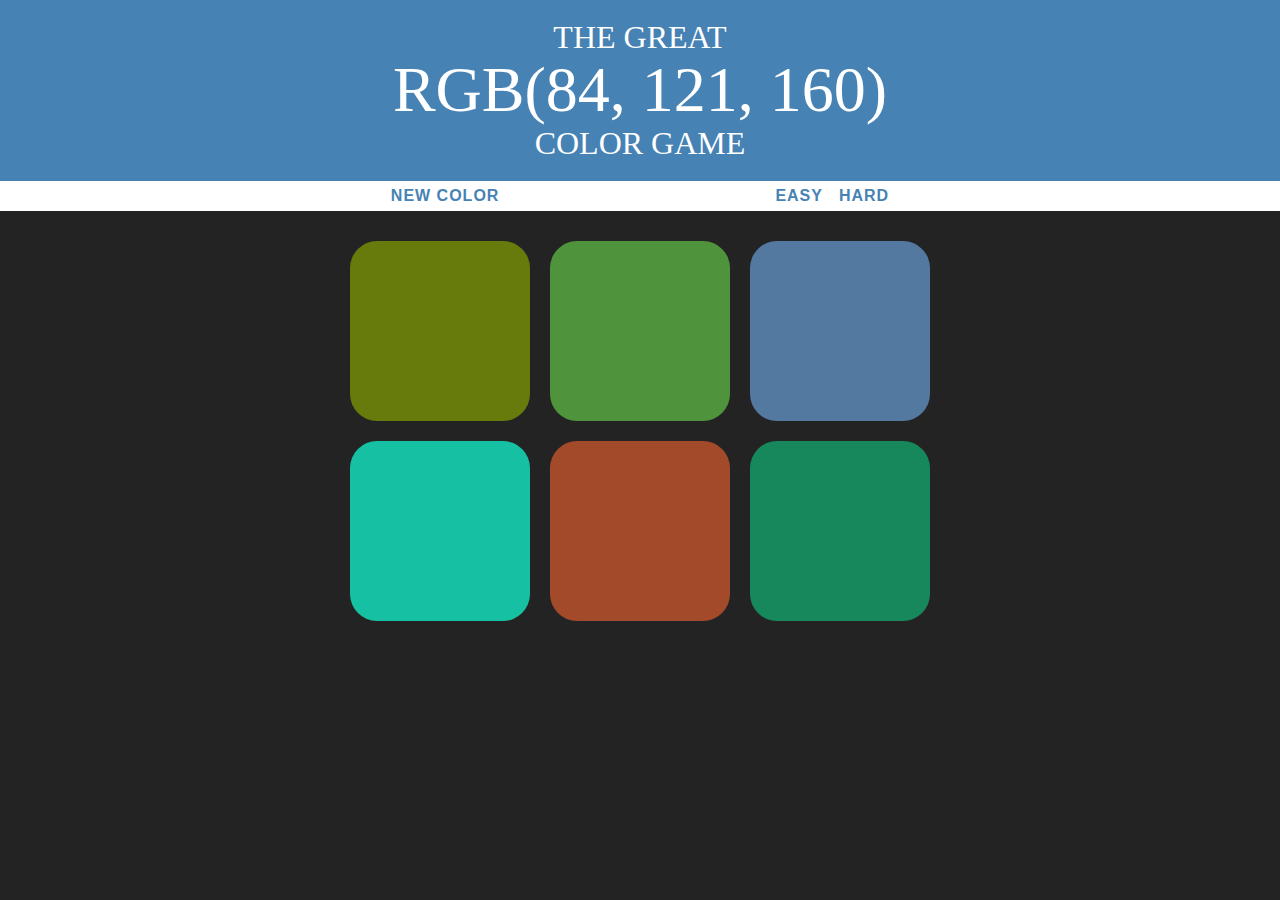
<file: index.html>
<!DOCTYPE html>
<html>
<head>
	<title>Color Pikker</title>
	<link rel="stylesheet" type="text/css" href="colorpicker.css">
</head>
<body>
	<h1>The Great 
		<br>
		<span id="colorDisplay">RBG</span> 
		<br>
		Color Game</h1>
	<div id="stripe">
		<button id="reset">New Color</button>
		<span id="message"></span>
		<button id="easy">Easy</button>
		<button id="hard">Hard</button>
	</div>

	<div id="container">
		<div class="square"></div>
		<div class="square"></div>
		<div class="square"></div>
		<div class="square"></div>
		<div class="square"></div>
		<div class="square"></div>
	</div>
	<script type="text/javascript" src="colorpicker.js"></script>
</body>
</html>
</file>
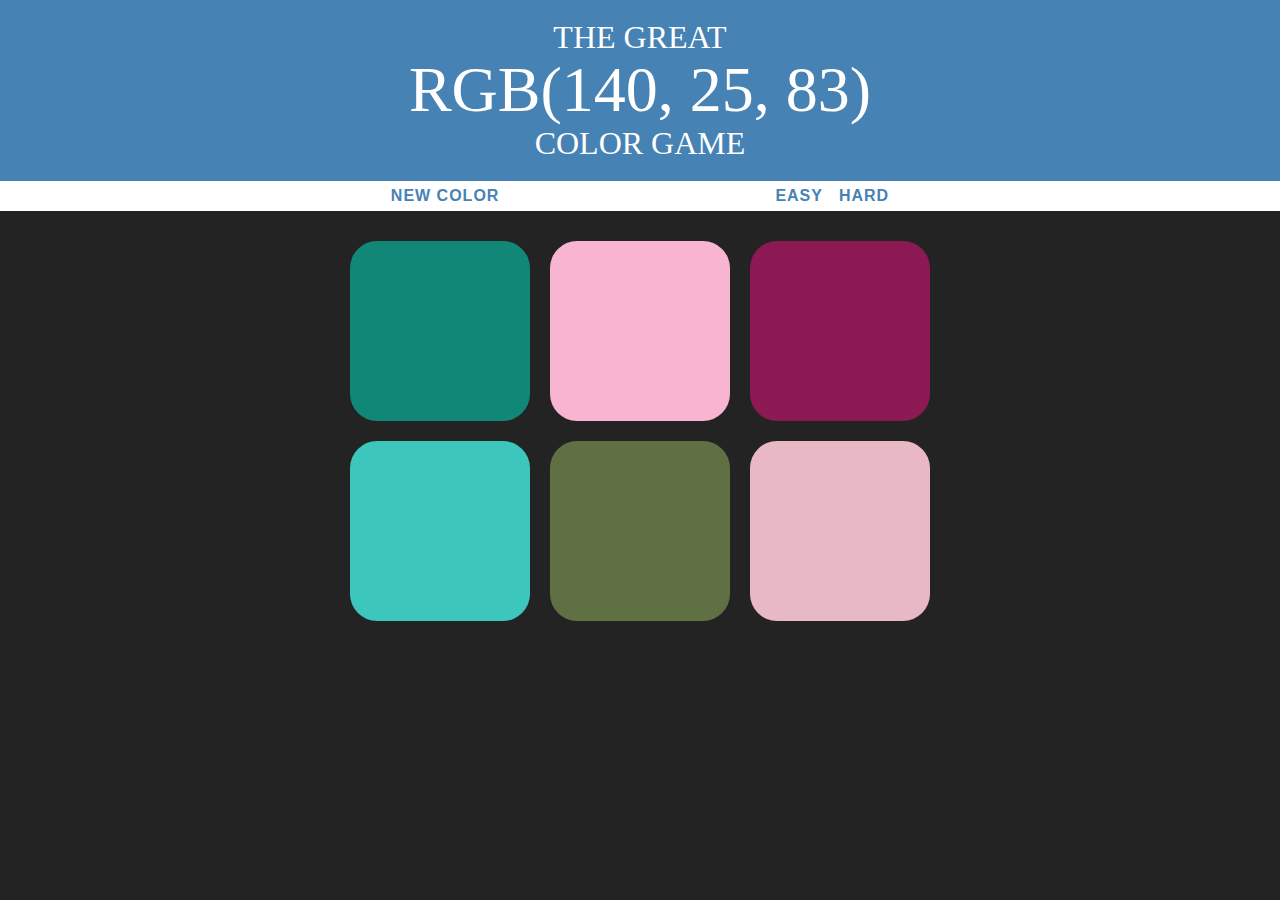
<file: colorpicker.html>
<!DOCTYPE html>
<html>
<head>
	<title>Color Pikker</title>
	<link rel="stylesheet" type="text/css" href="colorpicker.css">
</head>
<body>
	<h1>The Great 
		<br>
		<span id="colorDisplay">RBG</span> 
		<br>
		Color Game</h1>
	<div id="stripe">
		<button id="reset">New Color</button>
		<span id="message"></span>
		<button id="easy">Easy</button>
		<button id="hard">Hard</button>
	</div>

	<div id="container">
		<div class="square"></div>
		<div class="square"></div>
		<div class="square"></div>
		<div class="square"></div>
		<div class="square"></div>
		<div class="square"></div>
	</div>
	<script type="text/javascript" src="colorpicker.js"></script>
</body>
</html>
</file>
<file: colorpicker.css>
body {
	background-color: #232323;	
	margin: 0;
	font-family : "Montserrat","Avenier";
}

.square{
	width: 30%;
	background:purple;
	padding-bottom: 30%;
	float: left;
	margin: 1.66%;
	border-radius:15%;
	transition: background 0.6s;
	--webkit-transition: background 0.6s;
	-moz-transition:background 0.6s;
}

#container{
	max-width: 600px;
	margin: 20px auto;

}
h1{
	color: white;
	text-align: center;
	line-height: 1.1;
	background-color: steelblue;
	margin: 0;
	font-weight: normal;
	padding: 20px 0;
	text-transform: uppercase;
}

#colorDisplay {
	font-size: 200%;
}
#stripe {
	background-color: white;
	height: 30px;
	text-align: center;
	color: black;

}

.selected {
	color: white;
	background: steelblue;

}

button {
	border:none;
	background: none;
	text-transform: uppercase;
	height: 100%;
	font-weight: 700;
	color: steelblue;
	letter-spacing: 1px;
	font-size: inherit;
	transition: all .3s;
	outline: none;
}

#message {
	display:  inline-block;
	width: 20%;
}

button:hover {
	color: white;
	background: steelblue;
}
</file>
